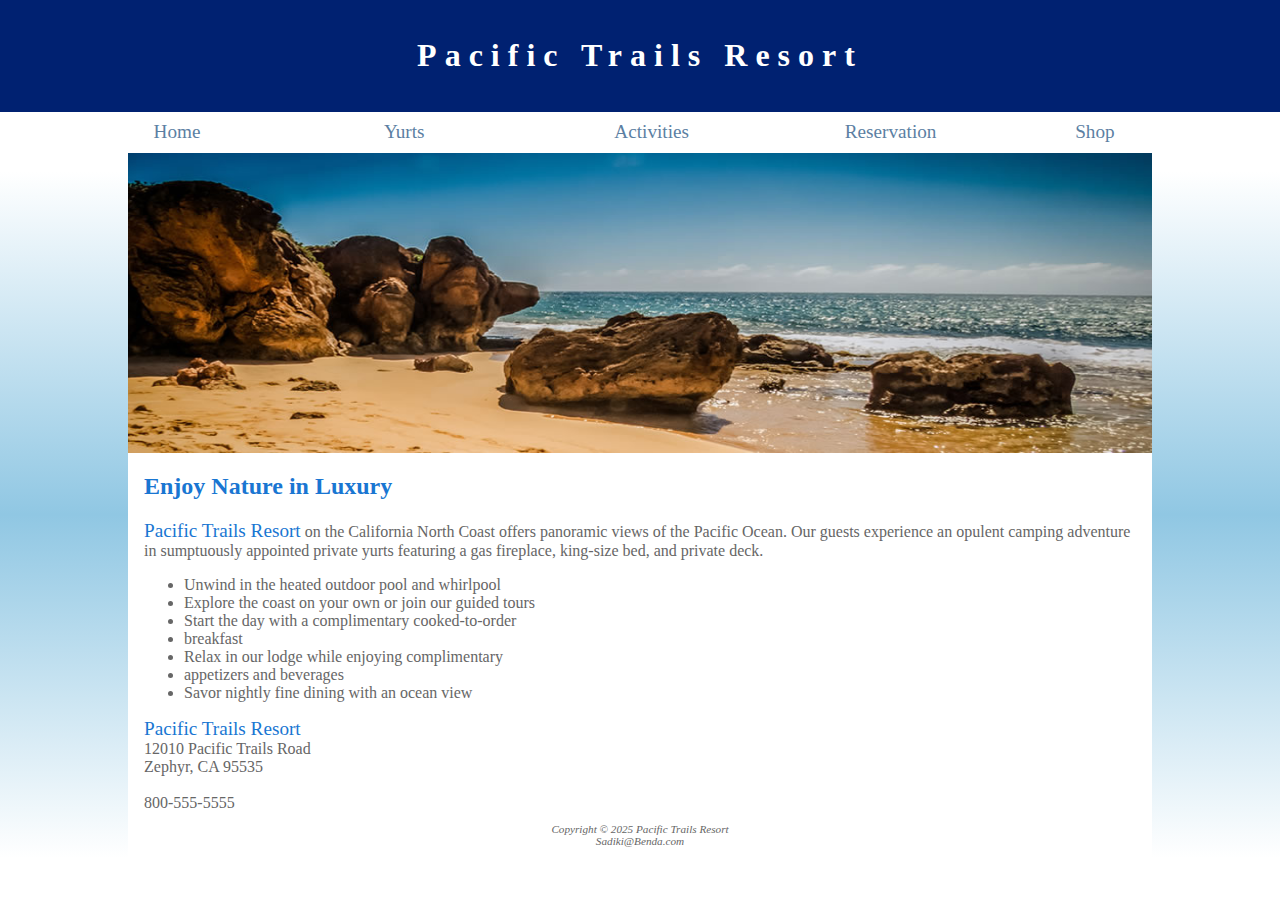
<file: index.html>
<!DOCTYPE html>
<html lang="en">
<head>
    <meta charset="UTF-8">
    <meta name="viewport" content="width=device-width, initial-scale=1.0">
    <meta name="description" content="Pacific Trails Resort offers luxury yurts, ocean views, a heated pool, guided tours, 
    gourmet dining, and a relaxing retreat on California’s North Coast for an unforgettable escape.">
    <title>Pacific Trails Resort</title>
    <link rel="stylesheet" href="pacific.css">

     <!--
        author: Sadiki Benda SDEV 153
        assignment: M02 Assignment: Case Studies Chapter 2 and 3
    -->
</head>
<body>
    
        <header>
            <a href="index.html"><h1>Pacific Trails Resort</h1></a> 
        </header>

        <nav>
            <ul>
                <li><a href="index.html">Home</a></li>
                <li><a href="yurts.html">Yurts</a></li>
                <li><a href="activities.html">Activities</a></li>
                <li><a href="reservation.html">Reservation</a></li>
                <li><a href="shop.html">Shop</a></li>
            </ul>
        </nav>
        
    <div id="wrapper">
        <div id="homehero">
            
        </div>
    
        <main>
            <h2>Enjoy Nature in Luxury</h2>
            
            <p>
                <span class="resort">Pacific Trails Resort</span> on the California North Coast offers panoramic views of the Pacific Ocean. 
                Our guests experience an opulent camping adventure in sumptuously appointed private yurts featuring 
                a gas fireplace, king-size bed, and private deck.
            </p>

            <ul>
                <li>Unwind in the heated outdoor pool and whirlpool</li>
                <li>Explore the coast on your own or join our guided tours</li>
                <li>Start the day with a complimentary cooked-to-order</li>
                <li>breakfast</li>
                <li>Relax in our lodge while enjoying complimentary</li>
                <li>appetizers and beverages</li>
                <li>Savor nightly fine dining with an ocean view</li>
            </ul>

            <div>
                <span class="resort">Pacific Trails Resort</span> <br>
                12010 Pacific Trails Road <br>
                Zephyr, CA 95535 <br> <br>
                <a id="mobile" href="tel:800-555-5555">800-555-5555</a>
                <span id="desktop">800-555-5555</span> <br>
            </div>
    
        </main>

        <footer>
            Copyright &copy; 2025 Pacific Trails Resort <br>
            Sadiki@Benda.com
        </footer>
    </div>
</body>
</html>
</file>
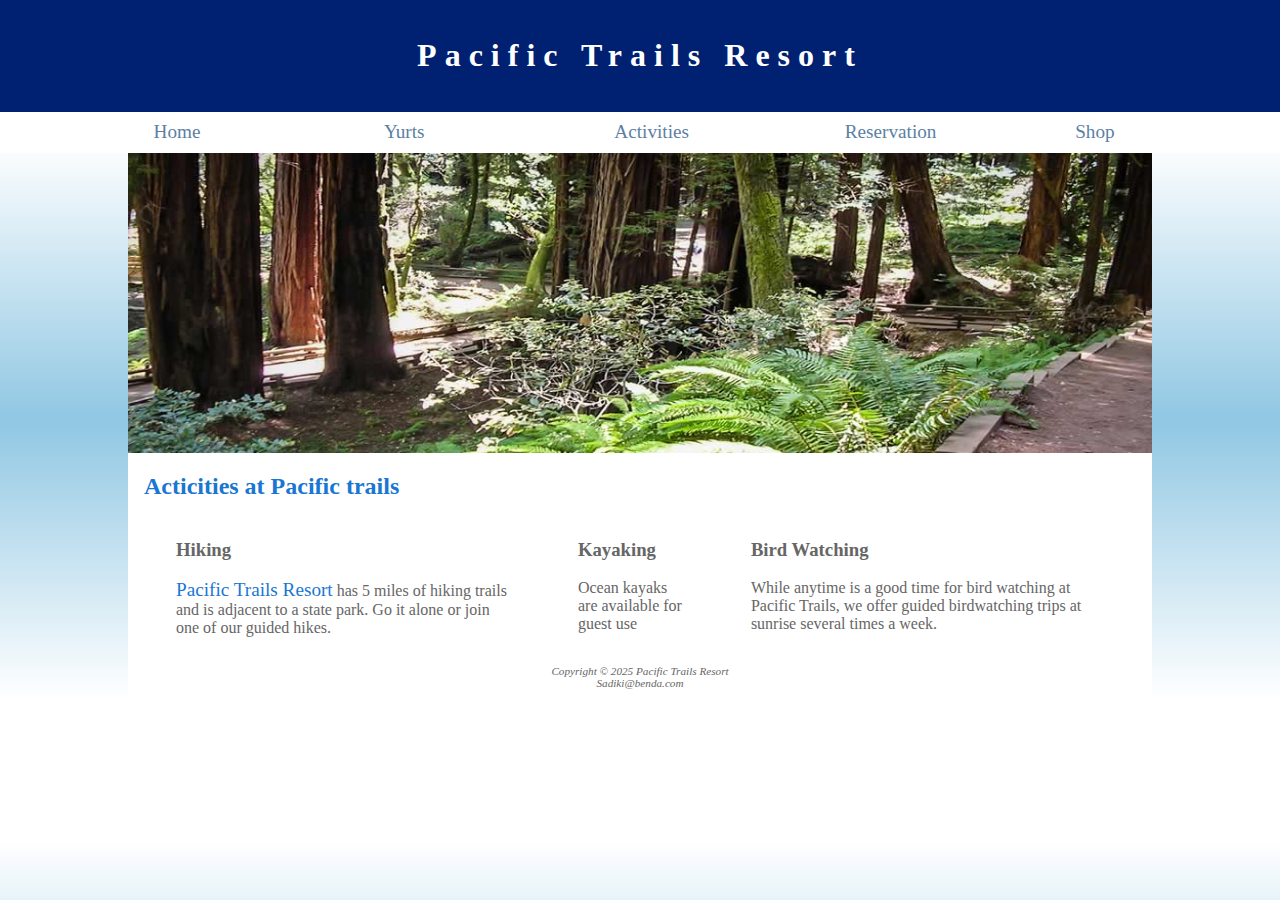
<file: activities.html>
<!DOCTYPE html>
<html lang="en">
<head>
    <meta charset="UTF-8">
    <meta name="viewport" content="width=device-width, initial-scale=1.0">
    <meta name="description" content="Pacific Trails Resort offers hiking, kayaking, and guided birdwatching, 
    providing guests with scenic trails, ocean adventures, and sunrise wildlife experiences for a memorable outdoor getaway.">
    <title>Acticities</title>
    <link rel="stylesheet" href="pacific.css">
</head>
<body>
    

        <header >
            <a href="index.html"><h1>Pacific Trails Resort</h1></a> 
        </header>

        <nav>
            <ul>
                <li><a href="index.html">Home</a></li>
                <li><a href="yurts.html">Yurts</a></li>
                <li><a href="activities.html">Activities</a></li>
                <li><a href="reservation.html">Reservation</a></li>
                <li><a href="shop.html">Shop</a></li>
            </ul>
        </nav>

    <div id="wrapper">
        <div id="trailhero">
            
        </div>

        <main>
            <h2>Acticities at Pacific trails</h2>
            <div id="flow">
            <section>
                <h3>Hiking</h3>
                <p><span class="resort">Pacific Trails Resort</span> has 5 miles of hiking trails and is adjacent to a state park. 
                    Go it alone or join one of our guided hikes.</p>
            </section>

            <section>
                <h3>Kayaking</h3>
                <p>Ocean kayaks are available for guest use</p>
            </section>

            <section>
                <h3>Bird Watching</h3>
                <p>While anytime is a good time for bird watching at Pacific Trails, 
                    we offer guided birdwatching trips at sunrise several times a week.</p>
            </section>
        </div>

        </main>

        <footer>
            Copyright &copy; 2025 Pacific Trails Resort <br>
            Sadiki@benda.com
        </footer>
    </div>
</body>
</html>
</file>
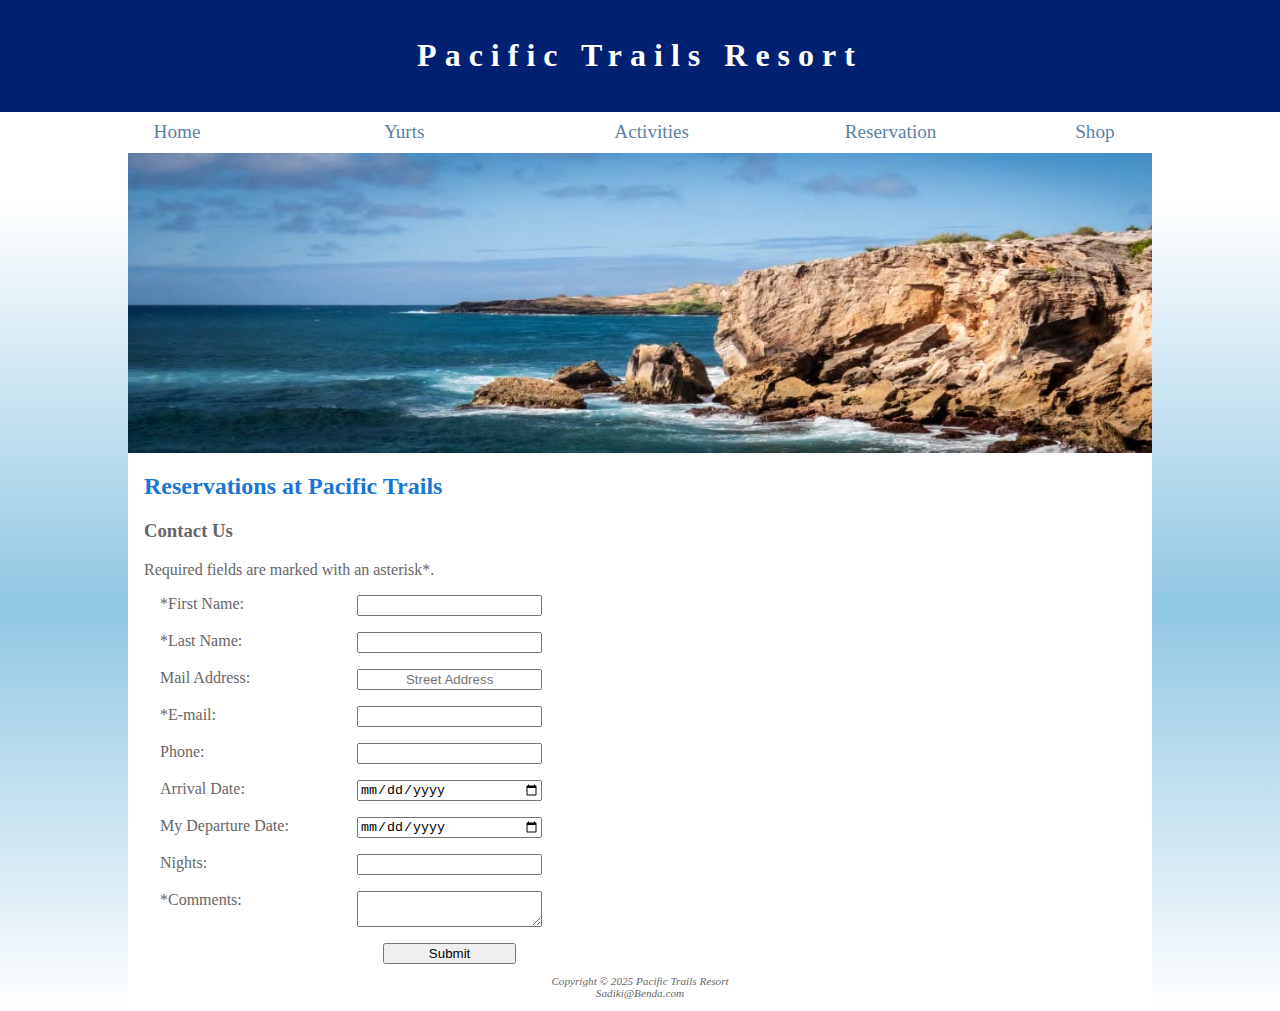
<file: reservation.html>
<!DOCTYPE html>
<html lang="en">
<head>
    <meta charset="UTF-8">
    <meta name="viewport" content="width=device-width, initial-scale=1.0">
    <meta name="description" content="Pacific Trails Resort's reservation page allows guests to 
    book stays by providing contact details, arrival and departure dates, and special requests for a seamless booking experience.">
    <title>Reservation</title>
    <link rel="stylesheet" href="pacific.css">

     <!--
        author: Sadiki Benda SDEV 153
        assignment: M02 Assignment: Case Studies Chapter 2 and 3
    -->
</head>
<body>
    
        <header>
            <a href="index.html"><h1>Pacific Trails Resort</h1></a> 
        </header>

        <nav>
            <ul>
                <li><a href="index.html">Home</a></li>
                <li><a href="yurts.html">Yurts</a></li>
                <li><a href="activities.html">Activities</a></li>
                <li><a href="reservation.html">Reservation</a></li>
                <li><a href="shop.html">Shop</a></li>
            </ul>
        </nav>
        
    <div id="wrapper">
        <div id="reshero">
            
        </div>
    
        <main>
            <h2>Reservations at Pacific Trails</h2>
            <h3>Contact Us</h3>
            
            <p>Required fields are marked with an asterisk*.</p>

            <form method="post" action="https://webdevbasics.net/scripts/pacific.php">
                <label for="myFName">*First Name:</label>
                <input type="text" id="myFName" name="myFName" required><br>

                <label for="myLName">*Last Name:</label>
                <input type="text" id="myLName" name="myLName" required><br>


                <label for="myAddress">Mail Address:</label> 
                <input type="text" id="myAddress" name="myAddress" placeholder="Street Address"> <br> 


                <label for="myEmail">*E-mail:</label>
                <input type="email" id="myEmail" name="email" required><br>

                <label for="myPhone">Phone:</label>
                <input type="tel" id="myPhone" name="phone"><br>

                <label for="myDate">Arrival Date:</label>
                <input type="date" id="myDate" name="myDate"><br>

                <label for="myDepartureDate">My Departure Date:</label>
                <input type="date" id="myDepartureDate" name="myDepartureDate"><br>

                <label for="myNights">Nights:</label>
                <input type="number" id="myNights" name="myNights" min="1" max="14"><br>

                <label for="myComments">*Comments:</label>
                <textarea id="myComments" name="myComments" rows="2" cols="14" required></textarea><br>

                <input type="submit" >
            </form>
    
        </main>

        <footer>
            Copyright &copy; 2025 Pacific Trails Resort <br>
            Sadiki@Benda.com
        </footer>
    </div>
</body>
</html>
</file>
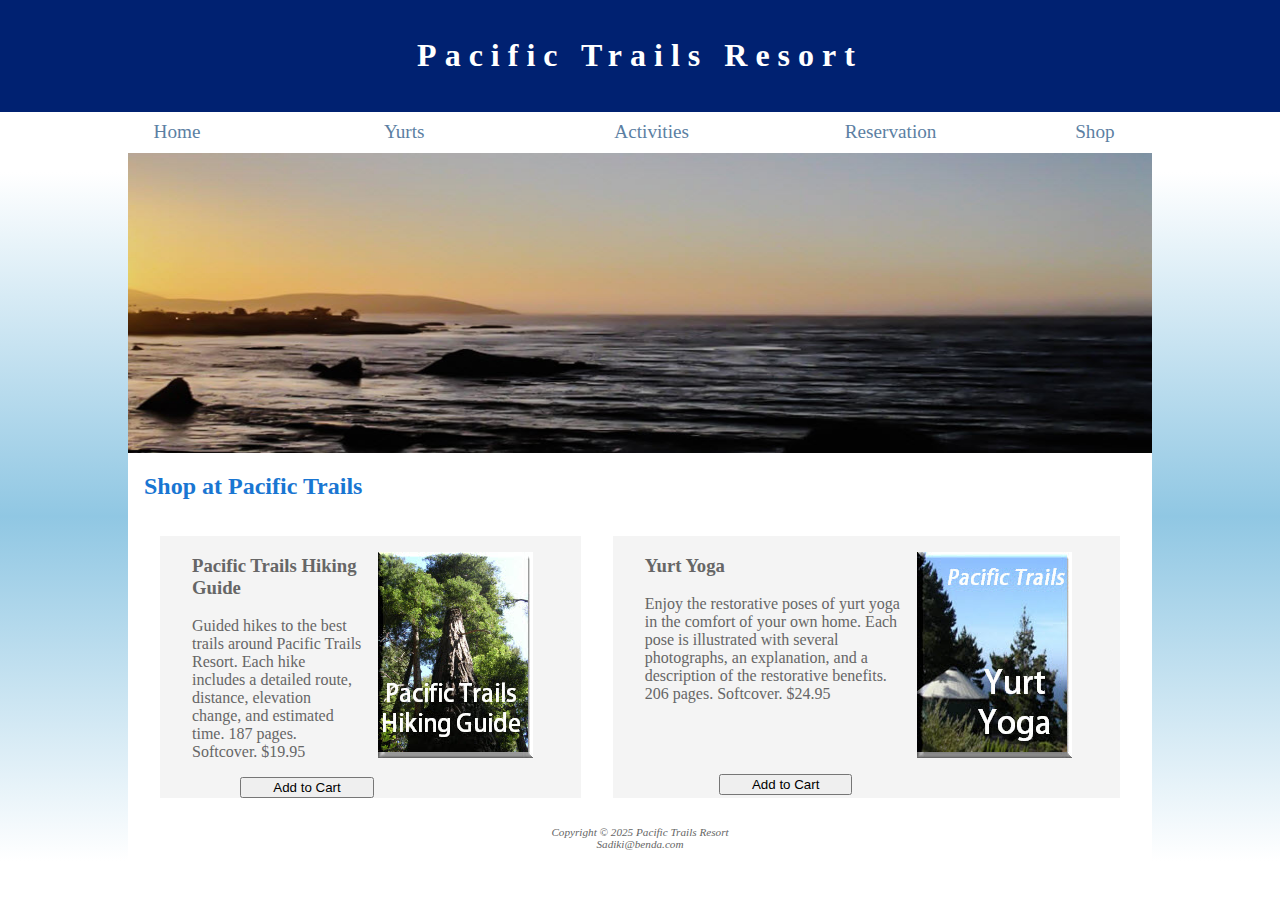
<file: shop.html>
<!DOCTYPE html>
<html lang="en">
<head>
    <meta charset="UTF-8">
    <meta name="viewport" content="width=device-width, initial-scale=1.0">
    <meta name="description" content="Shop at Pacific Trails for a detailed hiking guide or a yurt yoga book, 
    offering trail insights and restorative poses for adventure and relaxation at home.">
    <title>Pacific Trails Resort :: Shop</title>
    <link rel="stylesheet" href="pacific.css">
</head>
<body>
    

        <header >
            <a href="index.html"><h1>Pacific Trails Resort</h1></a> 
        </header>

        <nav>
            <ul>
                <li><a href="index.html">Home</a></li>
                <li><a href="yurts.html">Yurts</a></li>
                <li><a href="activities.html">Activities</a></li>
                <li><a href="reservation.html">Reservation</a></li>
                <li><a href="shop.html">Shop</a></li>
            </ul>
        </nav>

    <div id="wrapper">
        <div id="shophero">
            
        </div>

        <main>
            <h2>Shop at Pacific Trails</h2>
            <div id="flow">
            <section class="shop">
                <img src="images/trailguide.jpg" alt="trailguide.jpg">
                <h3>Pacific Trails Hiking Guide</h3>
                <p>Guided hikes to the best trails around Pacific Trails Resort. 
                    Each hike includes a detailed route, distance, elevation change, 
                    and estimated time. 187 pages. Softcover. $19.95</p>
                <form method="get" action="https://ww10.aitsafe.com/cf/add.cfm?userid=C8387741&product=Test&price=9">
                    <input type="hidden" name="userid" value="C8387741">
                    <input type="hidden" name="price" value="19.99">
                    <input type="submit" value="Add to Cart">
                </form>

                
            </section>

            <section class="shop">
                <img src="images/yurtyoga.jpg" alt="yurtyoga.jpg">
                <h3>Yurt Yoga</h3>
                <p>Enjoy the restorative poses of yurt yoga in the comfort of your own home. 
                    Each pose is illustrated with several photographs, an explanation, 
                    and a description of the restorative benefits. 206 pages. Softcover. $24.95</p>
                    <form method="get" action="https://ww10.aitsafe.com/cf/add.cfm?userid=C8387741&product=Test&price=9">
                        <input type="hidden" name="userid" value="C8387741">
                        <input type="hidden" name="price" value="24.95">
                        <input type="submit" value="Add to Cart">
                    </form>
            </section>

        </div>

        </main>

        <footer>
            Copyright &copy; 2025 Pacific Trails Resort <br>
            Sadiki@benda.com
        </footer>
    </div>
</body>
</html>
</file>
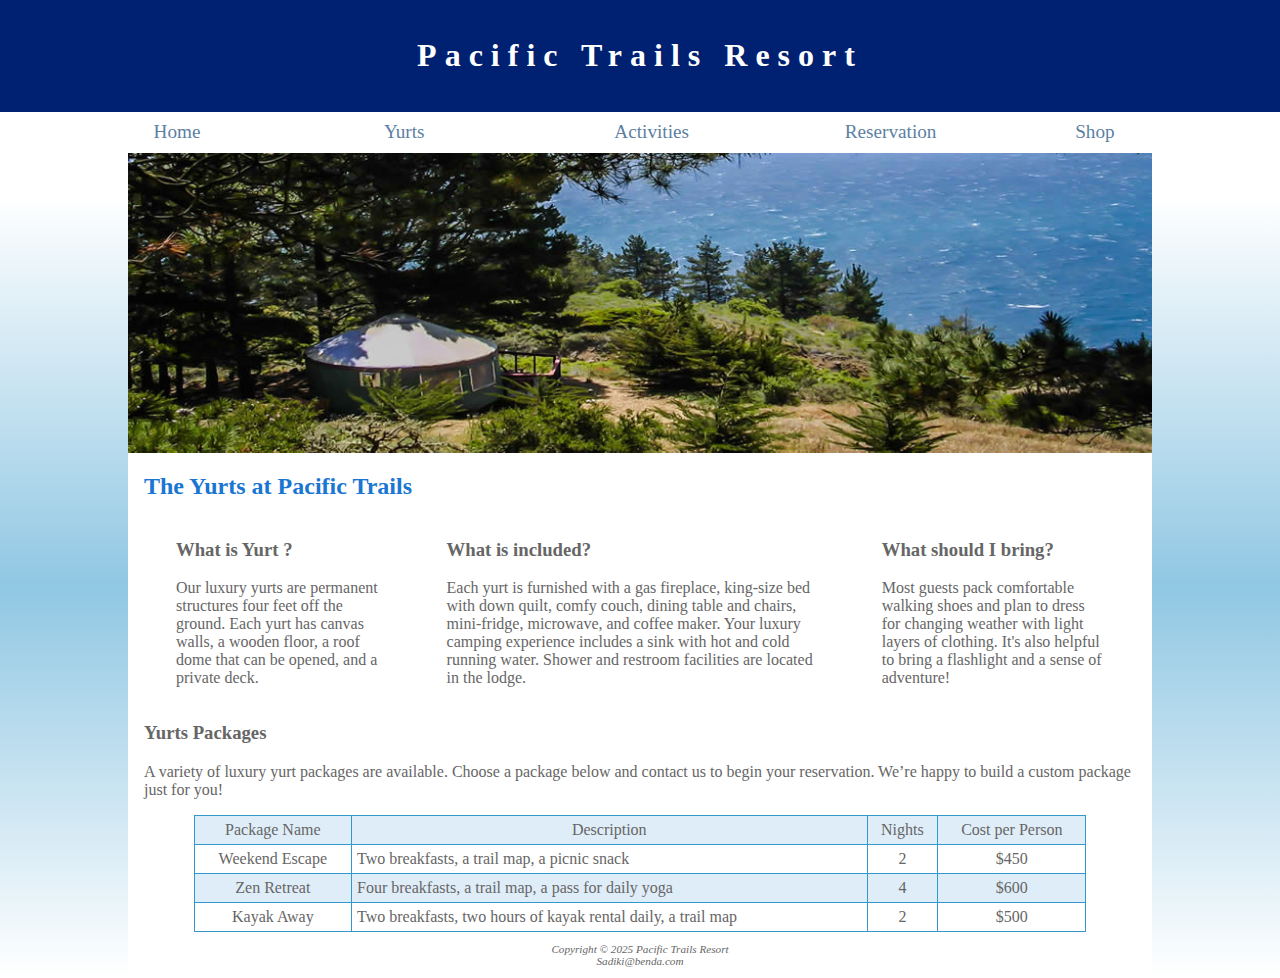
<file: yurts.html>
<!DOCTYPE html>
<html lang="en">
<head>
    <meta charset="UTF-8">
    <meta name="viewport" content="width=device-width, initial-scale=1.0">
    <meta name="description" content="Pacific Trails Resort offers luxury yurts with modern amenities, scenic views, 
    and unique packages, providing a comfortable yet adventurous glamping experience on California’s North Coast.">
    <title>Pacific Trails Resort :: Yurts</title>
    <link rel="stylesheet" href="pacific.css">
</head>
<body>
    

        <header >
            <a href="index.html"><h1>Pacific Trails Resort</h1></a> 
        </header>

        <nav>
            <ul>
                <li><a href="index.html">Home</a></li>
                <li><a href="yurts.html">Yurts</a></li>
                <li><a href="activities.html">Activities</a></li>
                <li><a href="reservation.html">Reservation</a></li>
                <li><a href="shop.html">Shop</a></li>
            </ul>
        </nav>

    <div id="wrapper">
        <div id="yurthero">

        </div>

        <main>
            <h2>The Yurts at Pacific Trails</h2>
            
            
                
                <div id="flow">
                    <section>
                        <h3> <strong>What is Yurt ?</strong>  </h3>
                        <p>Our luxury yurts are permanent structures four feet off the ground. 
                        Each yurt has canvas walls, a wooden floor, a roof dome that can be opened, and a private deck.</p>
                    </section>
                    
                    <section>
                        <h3><strong>What is included?</strong></h3>
                        <p>Each yurt is furnished with a gas fireplace, king-size bed with down quilt, 
                        comfy couch, dining table and chairs, mini-fridge, microwave, and coffee maker. Your luxury camping experience includes a sink with hot and cold running water. 
                        Shower and restroom facilities are located in the lodge.</p>
                    </section>
                    
                    <section>
                        <h3><strong>What should I bring?</strong></h3>
                        <p>Most guests pack comfortable walking shoes and plan to dress for changing weather with light layers of clothing. 
                        It's also helpful to bring a flashlight and a sense of adventure!</p>
                    </section>
                    
                </div>

                <h3> Yurts Packages</h3>
                <p>A variety of luxury yurt packages are available. 
                Choose a package below and contact us to begin your reservation. We’re happy to build a custom package just for you!</p>

                <table>
                    <tr>
                        <td>Package Name</td>
                        <td>Description</td>
                        <td>Nights</td>
                        <td>Cost per Person</td>
                    </tr>
                    <tr>
                        <td>Weekend Escape</td>
                        <td class="text">Two breakfasts, a trail map, a picnic snack</td>
                        <td>2</td>
                        <td>$450</td>
                    </tr>
                    <tr>
                        <td>Zen Retreat</td>
                        <td class="text">Four breakfasts, a trail map, a pass for daily yoga</td>
                        <td>4</td>
                        <td>$600</td>
                    </tr>
                    <tr>
                        <td>Kayak Away</td>
                        <td class="text">Two breakfasts, two hours of kayak rental daily, a trail map</td>
                        <td>2</td>
                        <td>$500</td>
                    </tr>
                </table>

            
        </main>

        <footer>
            Copyright &copy; 2025 Pacific Trails Resort <br>
            Sadiki@benda.com
        </footer>
    </div>
</body>
</html>
</file>
<file: pacific.css>
body{
    background-color: #90C7E3;
    margin: 0;
    
}

* {
    box-sizing: border-box;
}

#wrapper{
    background-color: #ffffff;
    color: #666666; 
}

#homehero{
    height: 300px;
    background-image: url(images/coast.jpg); 
    background-repeat: no-repeat;
    background-size: 200% 100%;
    
}

#yurthero{
    height: 300px;
    background-image: url(images/yurt.jpg);
    background-repeat: no-repeat;
    background-size: 200% 100%;
    
}

#trailhero{
    height: 300px;
    background-image: url(images/trail.jpg);
    background-repeat: no-repeat;
    background-size: 200% 100%;
    
}

header{
    background-color: #002171;
    color: #ffffff;
    font-family: Georgia, serif;
    padding: 1em;
}

header a {
    text-decoration: none;
    color: #ffffff;
}

header a:link {
    color: #ffffff;
}

header a:visited {
    color: #ffffff;
}

header a:hover {
    color: #90C7E3;
}

h1{
    text-align: center;
    font-size: 1.5em;
}
nav{
    font-size: 1.2em;
    text-align: center;
    background-color: white;
}
nav a {
    text-decoration: none;        
}
nav a:link{
    color: #5c7fa3;
    margin: 5em;
}
nav a:visited{
    color: #344873;
}
nav a:hover{
    color: #a52a2a;
}
nav ul{
    display: flex;
    flex-direction: column;
    list-style-type: none;
    padding-left: 0;
    margin: 0;
}
nav li{
    padding-top: .5em;
    padding-bottom: .5em;
    padding-left: 1em;
    padding-right: 1em;
    width: 100%;
    border-bottom: 1px solid;
}
main{
    padding: 0 1em 0 1em;
}
h2{
    color: #1976D2;
}
h3{
    font-family:Georgia ;
}
section{
    padding-left: .5em;
    padding-right: .5em; 
}

dt{
    color: #002171;
}
.resort{
    color: #1976D2;
    font-size: 1.2em;
}
footer{
    font-size: .70em;
    text-align: center;
    font-style: italic;
    padding: 1em;
    background-color: #ffffff;
}

#mobile {
    display: inline;
}

#desktop {
    display: none;
}

table{
    width: 90%;
    margin: 0 auto;
    border: 1px solid #3399cc;
    border-collapse: collapse;
}

td{
    border: 1px solid #3399cc;
    padding: 5px;
    text-align: center;
}
.text{
    text-align: left;
}

tr:nth-last-of-type(even){
    background-color: #DFEDF8;
}

/* Form Styling */

form {
    display: flex;
    flex-direction: column;
    padding-left: 1em;
    width: 80%;
}

input, textarea {
    margin-bottom: 0;
}


#reshero{
    height: 300px;
    background-image: url(images/ocean.jpg);
    background-repeat: no-repeat;
    background-size: 100% 100%;
}

#myAddress{
    text-align: center;
}

#shophero{
    height: 300px;
    background-image: url(images/psunset.jpg);
    background-repeat: no-repeat;
    background-size: 100% 100%;
}

.shop{
    margin: 1em;
    background-color: #f4f4f4;
}

.shop img{
    float: right;
    padding: 1em;
}

.shop form {
    clear: right;
}


/* Media Queries */

@media (min-width: 600px){

    form {
        width: 60%;
        display: grid;
        grid-template-columns: 1fr 1fr 1fr;
        gap: 1em;
    }
    
    input[type="submit"] {
        grid-column: 2;
        width: 10em;
        margin: 0 auto;
    }
    
    #reshero {
        background-size: 100% 100%;
    }

    #shophero {
        background-size: 100% 100%;
    }

    h1{
        font-size: 2em;
        letter-spacing: .25em;
    }
    nav ul{
        display: flex;
        flex-direction: row;
        justify-content: space-around;
        padding-right: 2em;
        padding-left: 2em;
    }
    nav li{
        width: 12em;
        border-bottom: none;
    }
    section{
        padding: 0 2em 0 2em;

    }
    #flow{
        display: flex;
        flex-direction: row;
    }
    #mobile {
        display: none;
    }
    #desktop {
        display: inline;
    }
    #homehero{
        background-size: 100% 100%;
    }
    #yurthero{
        background-size: 100% 100%;
    }
    #trailhero{
        background-size: 100% 100%;
    }

}

@media (min-width: 1024px) {
    
    body{
        background-image: linear-gradient(to bottom, #FFFFFF 20%, #90C7E3 60%, #FFFFFF 100%);
    }
    nav ul{
        padding-right: 10%;
        padding-right: 10%;
    }

    #wrapper{
        width: 80%;
        margin: 0 auto;
    }
}
</file>
